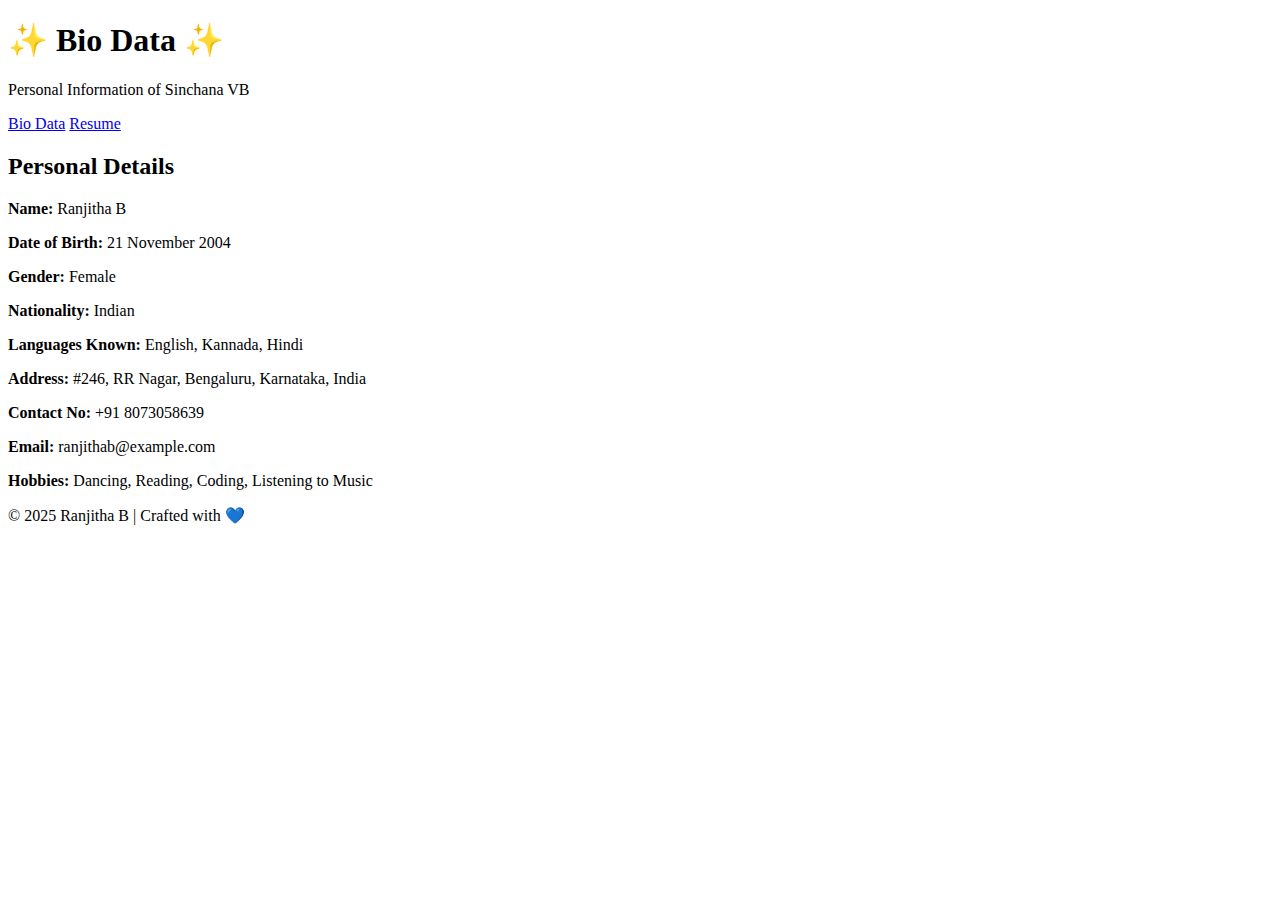
<file: webran/index.html>
<!DOCTYPE html>
<html lang="en">
<head>
<meta charset="UTF-8">
<title>Bio Data | Ranjitha B</title>
<link rel="stylesheet" href="style.css">
<script src="https://code.jquery.com/jquery-3.6.0.min.js"></script>
<script src="script.js"></script>
</head>
<body>
<header class="glass-header">
<h1>✨ Bio Data ✨</h1>
<p class="subtitle">Personal Information of Sinchana VB</p>
<nav>
<a href="index.html" class="active">Bio Data</a>
<a href="resume.html">Resume</a>
</nav>
</header>
<main>
<section class="bio-card glass">
<h2>Personal Details</h2>
<div class="bio-info">
<p><strong>Name:</strong> Ranjitha B</p>
<p><strong>Date of Birth:</strong> 21 November 2004</p>
<p><strong>Gender:</strong> Female</p>
<p><strong>Nationality:</strong> Indian</p>
<p><strong>Languages Known:</strong> English, Kannada, Hindi</p>
<p><strong>Address:</strong> #246, RR Nagar, Bengaluru, Karnataka, 
India</p>
<p><strong>Contact No:</strong> +91 8073058639</p>
<p><strong>Email:</strong> ranjithab@example.com</p>
<p><strong>Hobbies:</strong> Dancing, Reading, Coding, Listening to 
Music</p>
</div>
</section>
</main>
<footer class="glass-footer">
<p>&copy; 2025 Ranjitha B | Crafted with 💙</p>
</footer>
</body>
</html>
</file>
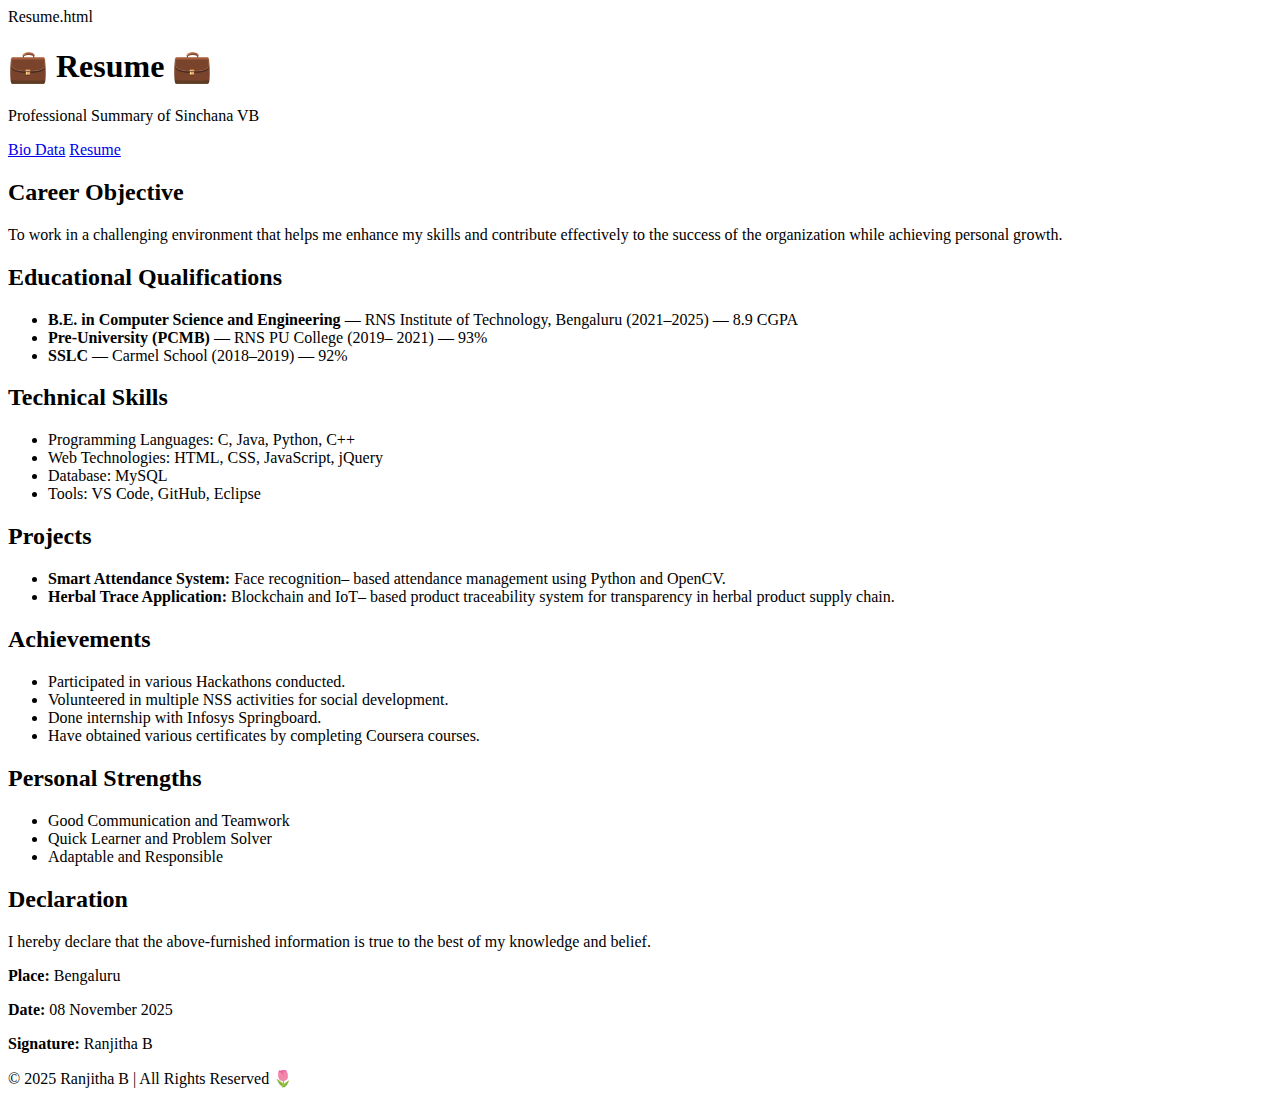
<file: webran/Resume.html>
Resume.html
<!DOCTYPE html>
<html lang="en">
<head>
<meta charset="UTF-8">
<link rel="stylesheet" href="style.css">
<script src="https://code.jquery.com/jquery-3.6.0.min.js"></script>
<script src="script.js"></script>
</head>
<body>
<header class="glass-header">
<h1>💼 Resume 💼</h1>
<p class="subtitle">Professional Summary of Sinchana VB</p>
<nav>
<a href="index.html">Bio Data</a>
<a href="resume.html" class="active">Resume</a>
</nav>
</header>
<main>
<section class="bio-card glass">
<h2>Career Objective</h2>
<p>
To work in a challenging environment that helps me enhance my 
skills and contribute effectively to the success of the organization while 
achieving personal growth.
</p>
<h2>Educational Qualifications</h2>
<ul>
<li><strong>B.E. in Computer Science and Engineering</strong> — RNS 
Institute of Technology, Bengaluru (2021–2025) — 8.9 CGPA</li>
<li><strong>Pre-University (PCMB)</strong> — RNS PU College (2019–
2021) — 93%</li>
<li><strong>SSLC</strong> — Carmel School (2018–2019) — 92%</li>
</ul>
<h2>Technical Skills</h2>
<ul>
<li>Programming Languages: C, Java, Python, C++</li>
<li>Web Technologies: HTML, CSS, JavaScript, jQuery</li>
<li>Database: MySQL</li>
<li>Tools: VS Code, GitHub, Eclipse</li>
</ul>
<h2>Projects</h2>
<ul>
<li><strong>Smart Attendance System:</strong> Face recognition–
based attendance management using Python and OpenCV.</li>
<li><strong>Herbal Trace Application:</strong> Blockchain and IoT–
based product traceability system for transparency in herbal product supply 
chain.</li>
</ul>
<h2>Achievements</h2>
<ul>
<li>Participated in various Hackathons conducted.</li>
<li>Volunteered in multiple NSS activities for social 
development.</li>
<li>Done internship with Infosys Springboard.</li>
<li>Have obtained various certificates by completing Coursera 
courses.</li>
</ul>
<h2>Personal Strengths</h2>
<ul>
<li>Good Communication and Teamwork</li>
<li>Quick Learner and Problem Solver</li>
<li>Adaptable and Responsible</li>
</ul>
<h2>Declaration</h2>
<p>
I hereby declare that the above-furnished information is true to 
the best of my knowledge and belief.
</p>
<p><strong>Place:</strong> Bengaluru</p>
<p><strong>Date:</strong> 08 November 2025</p>
<p><strong>Signature:</strong> Ranjitha B</p>
</section>
</main>
<footer class="glass-footer">
<p>&copy; 2025 Ranjitha B | All Rights Reserved 🌷</p>
</footer>
</body>
</html>
<title>Resume | Ranjitha B</title>
</file>
<file: webran/style.css>
Style.css
@import
url('https://fonts.googleapis.com/css2?family=Poppins:wght@400;600;700&disp
lay=swap');
body {
font-family: 'Poppins', sans-serif;
margin: 0;
padding: 0;
background: linear-gradient(135deg, #74ebd5, #acb6e5);
color: #333;
display: flex;
flex-direction: column;
align-items: center;
min-height: 100vh;
}
.glass-header {
text-align: center;
margin-top: 25px;
background: rgba(255, 255, 255, 0.2);
backdrop-filter: blur(12px);
border-radius: 20px;
padding: 25px 40px;
box-shadow: 0 8px 30px rgba(0, 0, 0, 0.2);
color: #fff;
animation: fadeInDown 1s ease-in-out;
}
.glass-header h1 {
font-size: 36px;
color: #fff;
margin-bottom: 8px;
letter-spacing: 1px;
}
.subtitle {
font-size: 16px;
color: #f0f0f0;
margin-bottom: 12px;
}
nav a {
text-decoration: none;
color: #fff;
font-weight: 600;
padding: 8px 18px;
border-radius: 10px;
margin: 0 6px;
transition: all 0.3s ease;
background: rgba(255, 255, 255, 0.15);
}
nav a:hover {
background: #fff;
color: #6a11cb;
}
nav a.active {
background: #6a11cb;
color: #fff;
}
.bio-card {
background: rgba(255, 255, 255, 0.25);
backdrop-filter: blur(20px);
border-radius: 20px;
padding: 40px;
margin-top: 40px;
width: 90%;
max-width: 700px;
color: #fff;
box-shadow: 0 8px 40px rgba(0, 0, 0, 0.2);
animation: fadeIn 1.2s ease-in-out;
}
.bio-card h2 {
color: #fff;
border-bottom: 2px solid #fff;
padding-bottom: 5px;
margin-bottom: 15px;
}
.bio-card p, 
.bio-card li {
font-size: 16px;
line-height: 1.6;
}
ul {
list-style-type: square;
padding-left: 25px;
margin-bottom: 20px;
}
.glass-footer {
text-align: center;
background: rgba(255, 255, 255, 0.25);
color: #fff;
padding: 15px 0;
width: 100%;
margin-top: auto;
backdrop-filter: blur(8px);
border-radius: 20px 20px 0 0;
box-shadow: 0 -5px 30px rgba(0,0,0,0.1);
animation: fadeInUp 1.5s ease-in-out;
}
@keyframes fadeIn {
from { opacity: 0; transform: translateY(25px); }
to { opacity: 1; transform: translateY(0); }
}
@keyframes fadeInDown {
from { opacity: 0; transform: translateY(-20px); }
to { opacity: 1; transform: translateY(0); }
}
@keyframes fadeInUp {
from { opacity: 0; transform: translateY(20px); }
to { opacity: 1; transform: translateY(0); }
}
</file>
